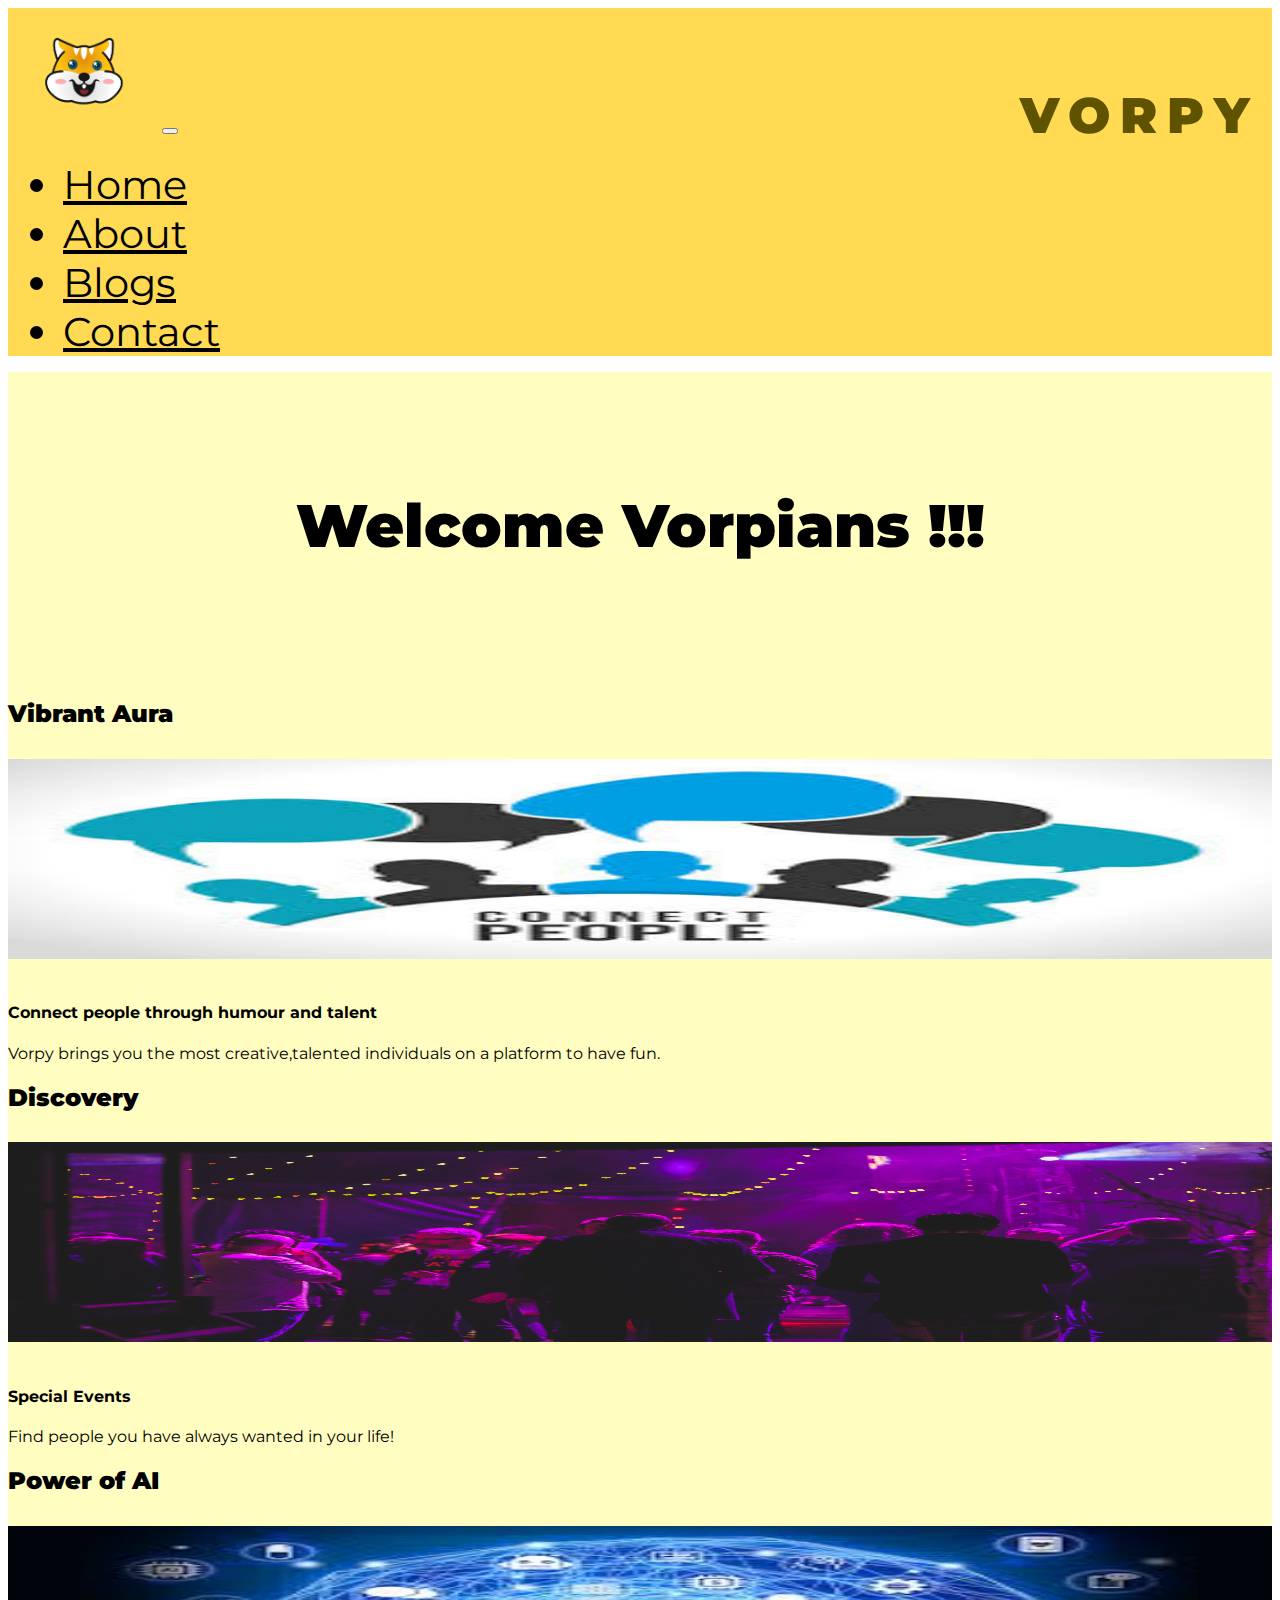
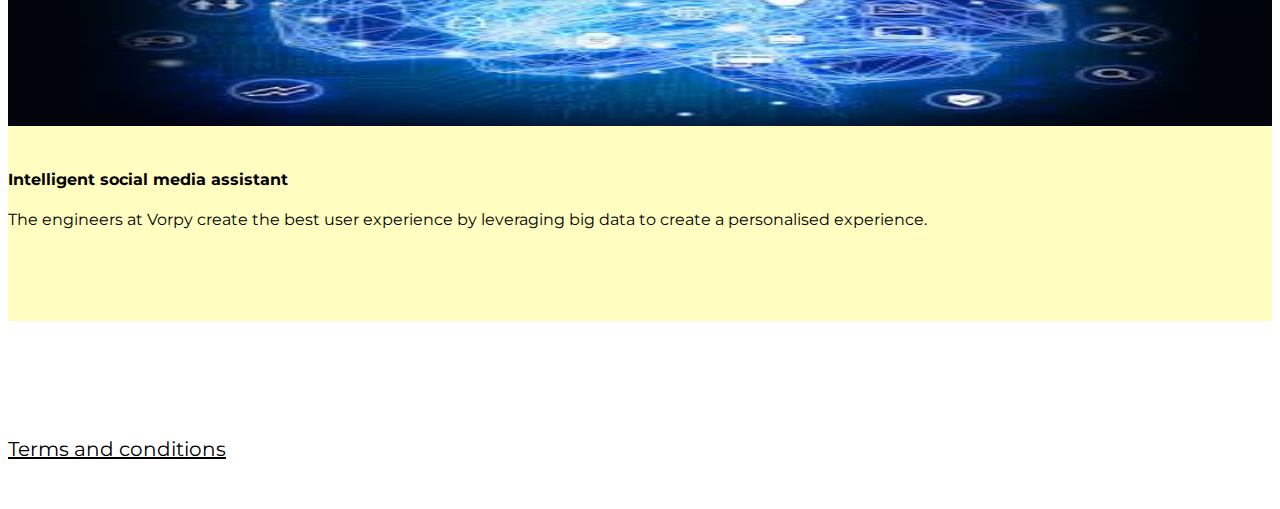
<file: index.html>
<!DOCTYPE html>
<html lang="en">

<!-- head section-->

<head>

    <meta name="generator" content="Hugo 0.55.6" />
    <meta charset="UTF-8">
    <meta name="viewport" content="width=device-width, initial-scale=1,shrink-to-fit=no">
    <meta name="description" content="">

    <title> Vorpy </title>
    <link rel="stylesheet" href="https://use.fontawesome.com/releases/v5.8.1/css/all.css"
        integrity="sha384-50oBUHEmvpQ+1lW4y57PTFmhCaXp0ML5d60M1M7uH2+nqUivzIebhndOJK28anvf" crossorigin="anonymous">

    <link rel="stylesheet" href="https://stackpath.bootstrapcdn.com/bootstrap/4.5.0/css/bootstrap.min.css"
        integrity="sha384-9aIt2nRpC12Uk9gS9baDl411NQApFmC26EwAOH8WgZl5MYYxFfc+NcPb1dKGj7Sk" crossorigin="anonymous">

    <link href="https://fonts.googleapis.com/css2?family=Raleway:wght@500&display=swap" rel="stylesheet">
    <link href="https://fonts.googleapis.com/css2?family=Montserrat&display=swap" rel="stylesheet">
    <link rel="shortcut icon" type="image/png" href="images/face-logo.png" />
    <link rel="stylesheet" href="css/style.css">
</head>

<body>
    <nav class="navbar navbar-expand-lg navbar-light bg-light">
        <a class="navbar-brand" href="./index.html"><img src="images/face-logo.png" class="navbar-img"></a>
        <p class="navbar-company">VORPY</p>
        <button class="navbar-toggler" type="button" data-toggle="collapse" data-target="#navbarSupportedContent"
            aria-controls="navbarSupportedContent" aria-expanded="false" aria-label="Toggle navigation">
            <span class="navbar-toggler-icon"></span>
        </button>

        <div class="collapse navbar-collapse" id="navbarSupportedContent">
            <ul class="navbar-nav mr-auto">
                <li class="nav-item active"><a class="nav-link" href="./index.html">Home</a></li>
                <li class="nav-item"><a class="nav-link" href="./aboutus.html">About</a></li>
                <li class="nav-item"><a class="nav-link" href="./blog.html">Blogs</a></li>
                <li class="nav-item"><a class="nav-link" href="./contactus.html">Contact</a></li>
                <li class="nav-item mobile-view"><a class="nav-link open-app" href="https://play.google.com/store/apps/details?id=com.vorpy.vorpyapp&hl=en_IN">Open App</a></li>
            </ul>
        </div>

    </nav>
    <div class="light-yellow">
        <br>
        <br>
        <br>
        <div class="container">
            <center>
                <p class="main-heading">Welcome Vorpians !!!</p>
            </center>
        </div>
        <br>
        <br>
        <br>

        <div class="container-fluid">
            <div class="container">
                <div class="row">
                    <div class="col-sm-4">
                        <h2 class="card-heading">Vibrant Aura</h2>
                        <img class="card-img" src="images/connect.jpg" alt="Connect People">
                        <br>
                        <br>
                        <h4>Connect people through humour and talent</h4>
                        <div class="media-body">
                            <p> Vorpy brings you the most creative,talented individuals on a platform to have fun. </p>
                        </div>
                    </div>
                    <div class="col-sm-4">
                        <h2 class="card-heading">Discovery</h2>
                        <img class="card-img" src="images/emmanuel-8vheRi6dbaw-unsplash.jpg" alt="Connect People">
                        <br>
                        <br>
                        <h4>Special Events</h4>
                        <div class="media-body">
                            <p> Find people you have always wanted in your life!</p>
                        </div>
                    </div>
                    <div class="col-sm-4">
                        <h2 class="card-heading">Power of AI</h2>
                        <img class="card-img" src="images/ai.jpg" alt="Connect People">
                        <br>
                        <br>
                        <h4>Intelligent social media assistant</h4>
                        <div class="media-body">
                            <p>The engineers at Vorpy create the best user experience by leveraging big data to create
                                a personalised experience.</p>
                        </div>
                    </div>
                </div>
            </div>
        </div>
        <br>
        <br>
        <br>
        <br>
    </div>



    <footer class="footer">
        <br>
        <br>
        <div class="container">
            <div class="row text-center">
                <div class="col-md-1 col-sm-1">
                </div>
                <div class="col-md-2 col-sm-2">
                    <a rel="me" href="mailto:nishantmishra81@gmail.com" title="E-mail">
                        <span class="far fa-envelope fa-3x" style="color: #e66752;"></span>
                    </a>
                </div>
                <div class="col-md-2 col-sm-2">

                    <a rel="me" href="https://www.instagram.com/i_am_vorpyy/" title="Instagram">
                        <span class="fab fa-instagram fa-3x" style="color: #e0609c;"></span>
                    </a>
                </div>
                <div class="col-md-2 col-sm-2">
                    <a rel="me" href="http://www.facebook.com/vorpy.vorpy.10/" title="Facebook">
                        <span class="fab fa-facebook-square fa-3x" style="color: #0aaae9;"></span>
                    </a>
                </div>
                <div class="col-md-2 col-sm-2">
                    <a rel="me" href="http://twitter.com/Vorpy9/" title="Twitter">
                        <span class="fab fa-twitter -square fa-3x" style="color: #59a3ee;"></span>
                    </a>
                </div>
                <div class="col-md-2 col-sm-2">
                    <a rel="me" href="http://www.linkedin.com/company/vorpy-me/" title="Twitter">
                        <span class="fab fa-linkedin -square fa-3x" style="color: #2c91af;"></span>
                    </a>
                </div>
                <div class="col-md-1 col-sm-1">
                </div>
            </div>
            <br>
            <br>
            <div class="row">
                <div class="col-md-4 col-sm-2"></div>

                <div class="col-md-4 col-sm-8">
                    <p class="tnc text-center"><a href="./privacy_policy1.html">Terms and conditions</a></p>
                </div>
                <div class="col-md-4 col-sm-2"></div>

            </div>
        </div>

    </footer>
    <!-- jQuery first, then Popper.js, then Bootstrap JS. -->
    <script src="https://code.jquery.com/jquery-3.5.1.slim.min.js"
        integrity="sha384-DfXdz2htPH0lsSSs5nCTpuj/zy4C+OGpamoFVy38MVBnE+IbbVYUew+OrCXaRkfj"
        crossorigin="anonymous"></script>
    <script src="https://cdn.jsdelivr.net/npm/popper.js@1.16.0/dist/umd/popper.min.js"
        integrity="sha384-Q6E9RHvbIyZFJoft+2mJbHaEWldlvI9IOYy5n3zV9zzTtmI3UksdQRVvoxMfooAo"
        crossorigin="anonymous"></script>
    <script src="https://stackpath.bootstrapcdn.com/bootstrap/4.5.0/js/bootstrap.min.js"
        integrity="sha384-OgVRvuATP1z7JjHLkuOU7Xw704+h835Lr+6QL9UvYjZE3Ipu6Tp75j7Bh/kR0JKI"
        crossorigin="anonymous"></script>

</body>


</html>
</file>
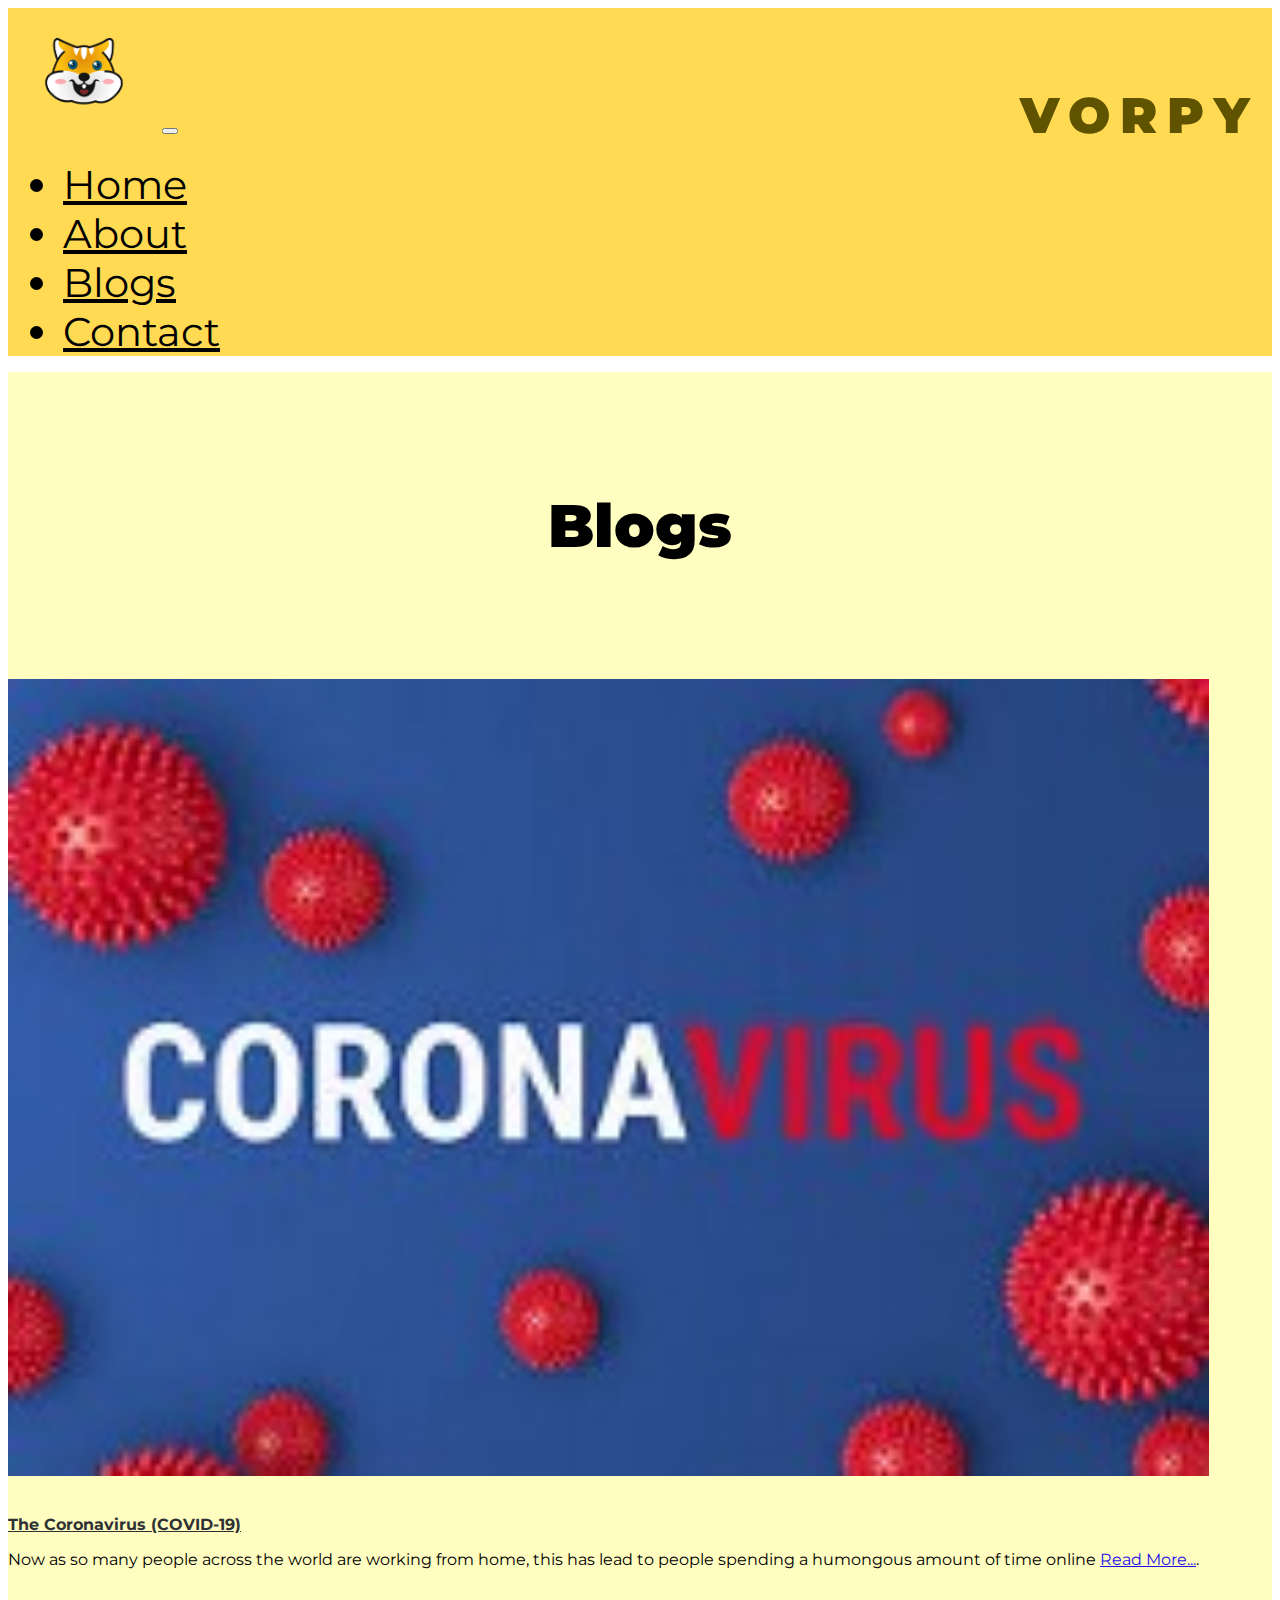
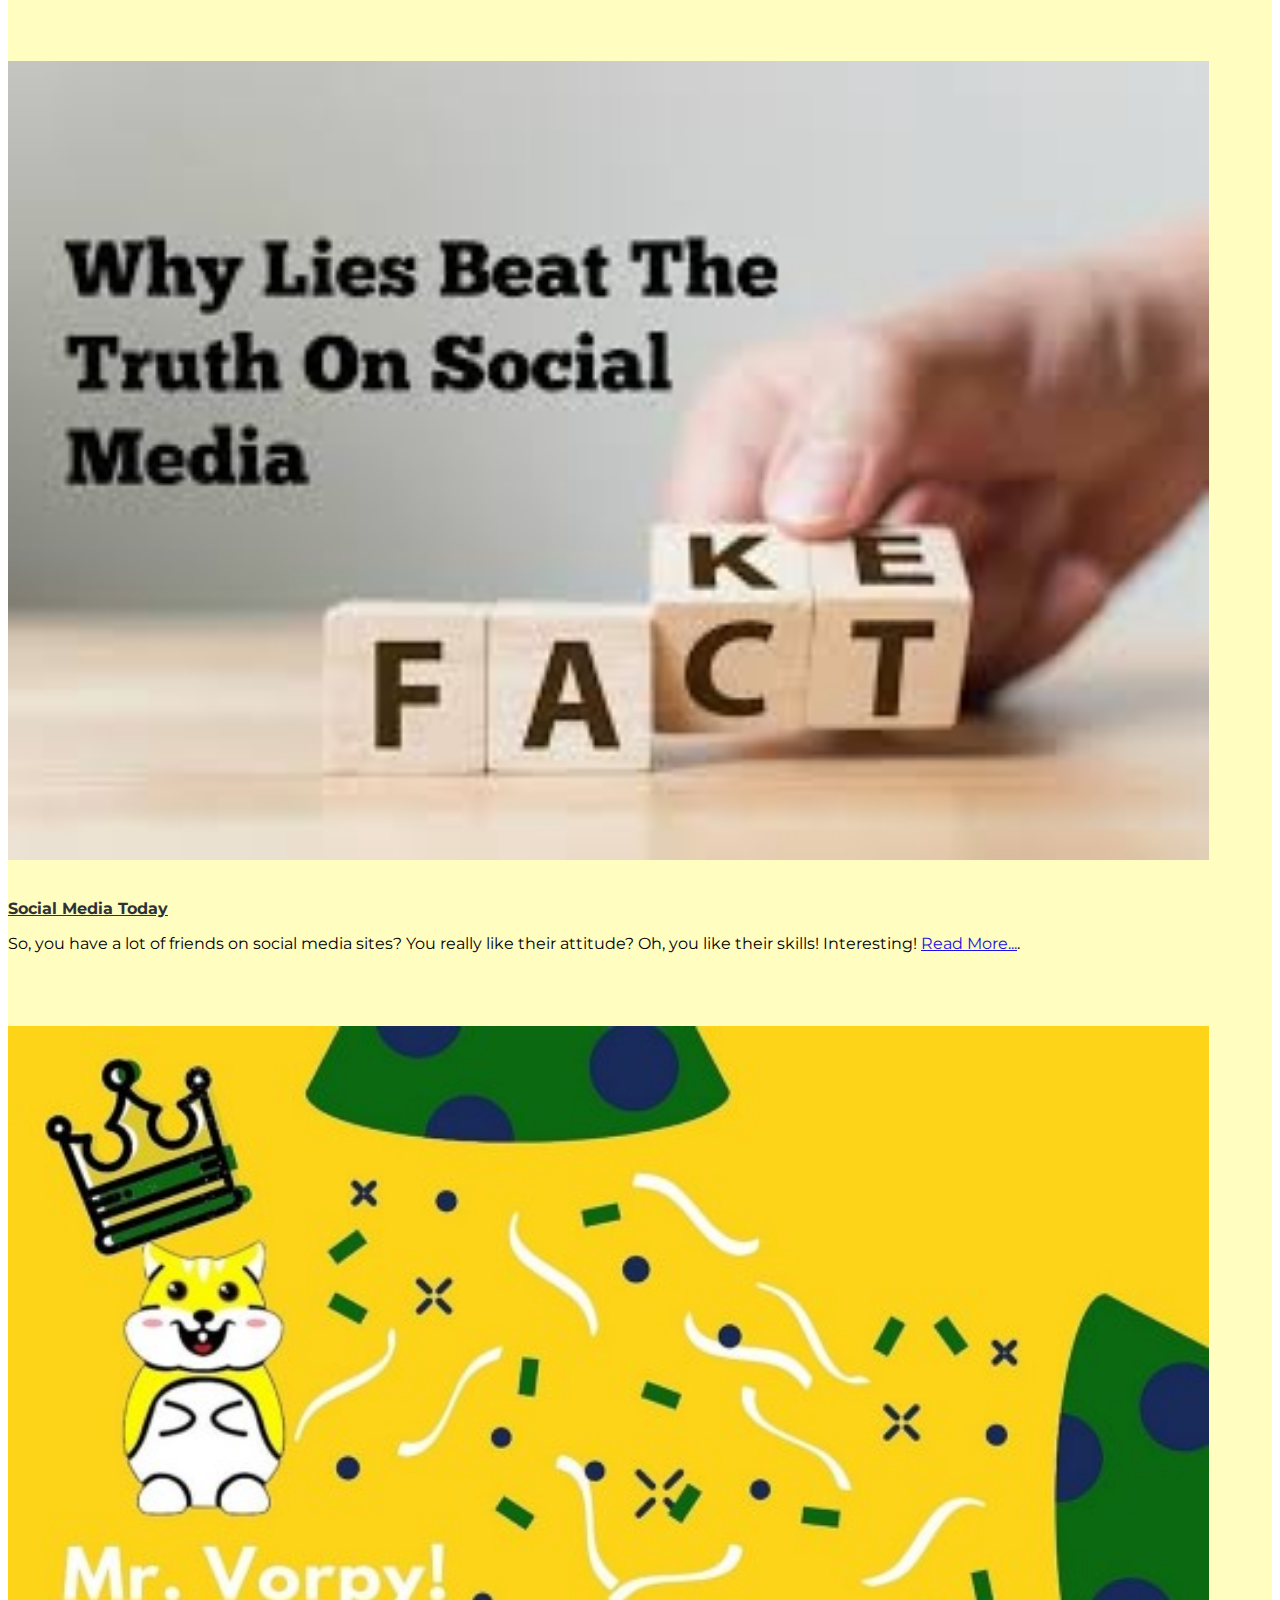
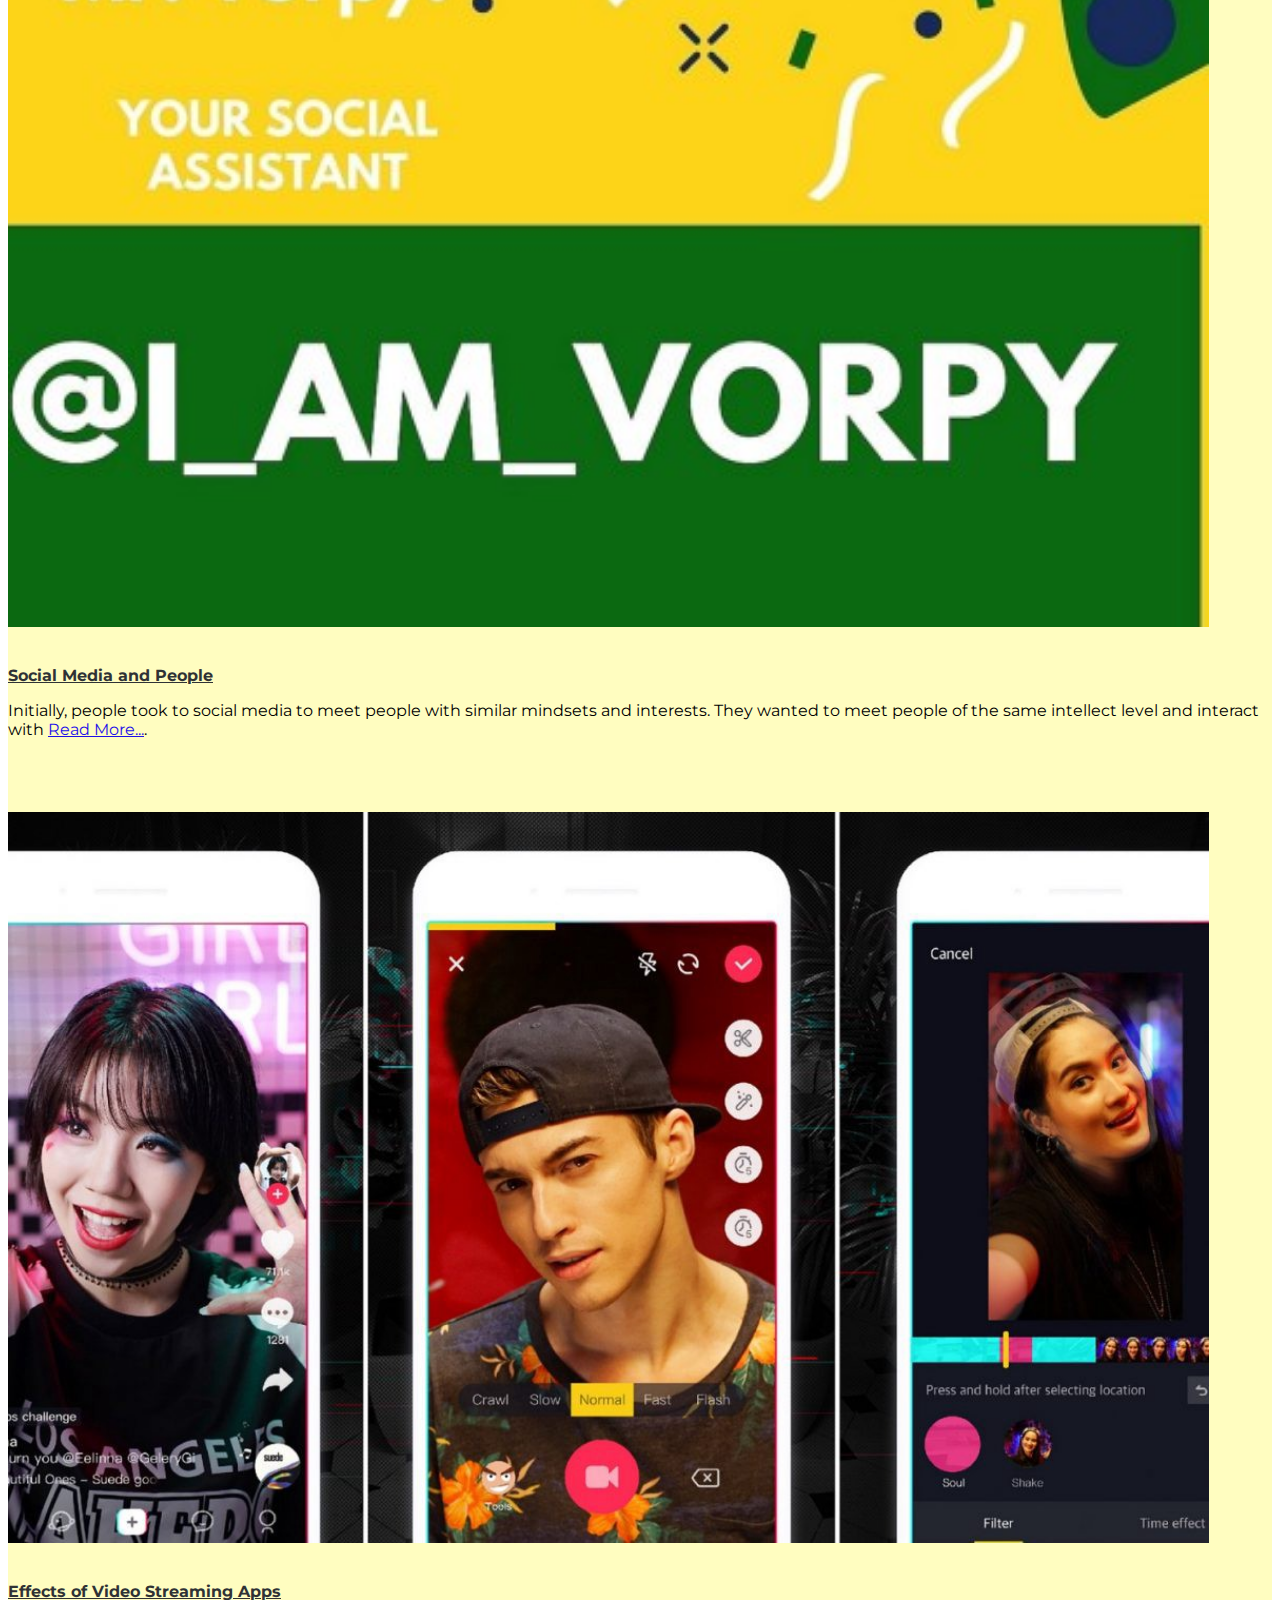
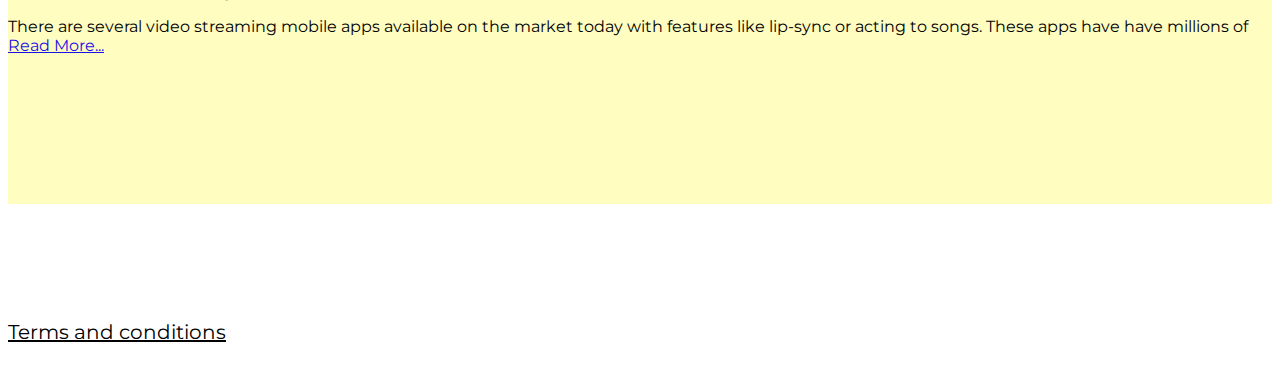
<file: blog.html>
<!DOCTYPE html>
<html lang="en">

<!-- head section-->

<head>

    <meta name="generator" content="Hugo 0.55.6" />
    <meta charset="UTF-8">
    <meta name="viewport" content="width=device-width, initial-scale=1,shrink-to-fit=no">
    <meta name="description" content="">

    <title> Vorpy | Blogs </title>
    <link rel="stylesheet" href="https://use.fontawesome.com/releases/v5.8.1/css/all.css"
        integrity="sha384-50oBUHEmvpQ+1lW4y57PTFmhCaXp0ML5d60M1M7uH2+nqUivzIebhndOJK28anvf" crossorigin="anonymous">

    <link rel="stylesheet" href="https://stackpath.bootstrapcdn.com/bootstrap/4.5.0/css/bootstrap.min.css"
        integrity="sha384-9aIt2nRpC12Uk9gS9baDl411NQApFmC26EwAOH8WgZl5MYYxFfc+NcPb1dKGj7Sk" crossorigin="anonymous">

    <link href="https://fonts.googleapis.com/css2?family=Raleway:wght@500&display=swap" rel="stylesheet">
    <link href="https://fonts.googleapis.com/css2?family=Montserrat&display=swap" rel="stylesheet">
    <link rel="shortcut icon" type="image/png" href="images/face-logo.png" />
    <link rel="stylesheet" href="css/style.css">
</head>

<body>
    <nav class="navbar navbar-expand-lg navbar-light bg-light">
        <a class="navbar-brand" href="./index.html"><img src="images/face-logo.png" class="navbar-img"></a>
        <p class="navbar-company">VORPY</p>
        <button class="navbar-toggler" type="button" data-toggle="collapse" data-target="#navbarSupportedContent"
            aria-controls="navbarSupportedContent" aria-expanded="false" aria-label="Toggle navigation">
            <span class="navbar-toggler-icon"></span>
        </button>

        <div class="collapse navbar-collapse" id="navbarSupportedContent">
            <ul class="navbar-nav mr-auto">
                <li class="nav-item"><a class="nav-link" href="./index.html">Home</a></li>
                <li class="nav-item"><a class="nav-link" href="./aboutus.html">About</a></li>
                <li class="nav-item active"><a class="nav-link" href="./blog.html">Blogs</a></li>
                <li class="nav-item"><a class="nav-link" href="./contactus.html">Contact</a></li>
                <li class="nav-item mobile-view"><a class="nav-link open-app" href="https://play.google.com/store/apps/details?id=com.vorpy.vorpyapp&hl=en_IN">Open App</a></li>
            </ul>
        </div>

    </nav>
    <div class="light-yellow">
        <br>
        <br>
        <br>
        <div class="container">
            <center>
                <p class="main-heading">Blogs</p>
            </center>
        </div>
        <br>
        <br>
        <br>
        
        <div class="container-fluid">
            <div class="container">
                <div class="row">
                    <div class=" col-sm-4">
                        <a href="https://medium.com/@vorpy19/the-coronavirus-covid-19-has-caused-widespread-health-issues-and-destruction-152a86be588">
                            <img height="55%" width="95%" src="images/blog1.jpeg" class="blog-img">
                        </a>
                        <br>
                        <br>
                        <p class="blog-title">
                            <a style="color: #2f3235;" target="_blank"
                                href="https://medium.com/@vorpy19/the-coronavirus-covid-19-has-caused-widespread-health-issues-and-destruction-152a86be588"><b>The
                                Coronavirus (COVID-19)</b>
                            </a>
    
                        </p>
    
                        <p class="blog-desc ">Now as so many people across the world are working from home, this has lead to
                            people spending a humongous amount of time online  <a
                                href="https://medium.com/@vorpy19/the-coronavirus-covid-19-has-caused-widespread-health-issues-and-destruction-152a86be588" target="_blank"
                                style="color: rgb(29, 15, 233);"> Read More...</a>.
                        </p>    
                        <br>
                        <br>
                        <br>
                        <br>
                    </div>
                    
                    <div class="col-sm-4">
                        <a href="https://medium.com/@vorpy19/social-media-today-2dd0c7157954">
                            <img height="55%" width="95%" src="images/socialmediatoday.jpeg" class="blog-img">
                        </a>
                        <br>
                        <br>
                        <p class="blog-title">
                            <a style="color: #2f3235;" target="_blank"
                                href="https://medium.com/@vorpy19/social-media-today-2dd0c7157954"><b>Social Media Today</b> 
                            </a>
    
                        </p>
    
                        <p class="blog-desc">So, you have a lot of friends on social media sites? You really like their
                            attitude?
                            Oh, you like their skills! Interesting! 
                            <a href="https://medium.com/@vorpy19/social-media-today-2dd0c7157954" target="_blank"
                                style="color: rgb(29, 15, 233);"> Read More...</a>.
                        </p>
                        <br>
                        <br>
                    </div>  
                    <br>

                       

                        <div class="col-sm-4">
                            <a href="https://medium.com/@vorpy19/initially-people-took-to-social-media-to-meet-people-with-similar-mindsets-and-interests-39a0fd4cb2e0">
                                <img height="55%" width="95%" src="images/blog4.jpeg" class="blog-img">
                            </a>
                            <br>
                            <br>
                            <p class="blog-title">
                                <a style="color: #2f3235;" target="_blank"
                                    href="https://medium.com/@vorpy19/initially-people-took-to-social-media-to-meet-people-with-similar-mindsets-and-interests-39a0fd4cb2e0"><b>Social Media
                                    and People</b>
                                </a>
                            </p>
                            <p class="blog-desc">Initially, people took to social media to meet people with similar mindsets and
                                interests. They wanted to meet people of the same intellect level and interact with <a
                                    href="https://medium.com/@vorpy19/initially-people-took-to-social-media-to-meet-people-with-similar-mindsets-and-interests-39a0fd4cb2e0"
                                    target="_blank" style="color: rgb(29, 15, 233);"> Read More...</a>.
                            </p>  
                            <br>
                            <br>
                        </div>

                        <br>
                        <div class="col-sm-4">
                            <a href="https://medium.com/@vorpy19/effects-of-video-streaming-apps-28b27698267">
                                <img height="55%" width="95%"src="images/blog3.jpeg" class="blog-img">
                            </a>
                            <br>
                            <br> 
                            <p class="blog-title">
                                <a style="color: #2f3235;" target="_blank"
                                    href="https://medium.com/@vorpy19/effects-of-video-streaming-apps-28b27698267"><b>Effects of
                                    Video Streaming Apps</b>
                                </a>
                            </p>
                            <p class="blog-desc">There are several video streaming mobile apps available on the market today
                                with features like lip-sync or acting to songs. These apps have have millions of <a
                                href="https://medium.com/@vorpy19/effects-of-video-streaming-apps-28b27698267"
                                target="_blank" style="color: rgb(29, 15, 233);"> Read More...</a>    
                            </p>    
                            <br>
                            <br>

                        </div>
                        <br>
                    
               </div>
            </div>
            <br />
            <br />
            <br />
            <br />
        </div>
    
        <footer class="footer">
            <br>
            <br>
            <div class="container">
                <div class="row text-center">
                    <div class="col-md-1 col-sm-1">
                    </div>
                    <div class="col-md-2 col-sm-2">
                        <a rel="me" href="mailto:nishantmishra81@gmail.com" title="E-mail">
                            <span class="far fa-envelope fa-3x" style="color: #e66752;"></span>
                        </a>
                    </div>
                    <div class="col-md-2 col-sm-2">
    
                        <a rel="me" href="https://www.instagram.com/i_am_vorpyy/" title="Instagram">
                            <span class="fab fa-instagram fa-3x" style="color: #e0609c;"></span>
                        </a>
                    </div>
                    <div class="col-md-2 col-sm-2">
                        <a rel="me" href="http://www.facebook.com/vorpy.vorpy.10/" title="Facebook">
                            <span class="fab fa-facebook-square fa-3x" style="color: #0aaae9;"></span>
                        </a>
                    </div>
                    <div class="col-md-2 col-sm-2">
                        <a rel="me" href="http://twitter.com/Vorpy9/" title="Twitter">
                            <span class="fab fa-twitter -square fa-3x" style="color: #59a3ee;"></span>
                        </a>
                    </div>
                    <div class="col-md-2 col-sm-2">
                        <a rel="me" href="http://www.linkedin.com/company/vorpy-me/" title="Twitter">
                            <span class="fab fa-linkedin -square fa-3x" style="color: #2c91af;"></span>
                        </a>
                    </div>
                    <div class="col-md-1 col-sm-1">
                    </div>
                </div>
                <br>
                <br>
                <div class="row">
                    <div class="col-md-4 col-sm-2"></div>
    
                    <div class="col-md-4 col-sm-8">
                        <p class="tnc text-center"><a href="./privacy_policy1.html">Terms and conditions</a></p>
                    </div>
                    <div class="col-md-4 col-sm-2"></div>
    
                </div>
            </div>
    
        </footer>
        <!-- jQuery first, then Popper.js, then Bootstrap JS. -->
        <script src="https://code.jquery.com/jquery-3.5.1.slim.min.js"
            integrity="sha384-DfXdz2htPH0lsSSs5nCTpuj/zy4C+OGpamoFVy38MVBnE+IbbVYUew+OrCXaRkfj"
            crossorigin="anonymous"></script>
        <script src="https://cdn.jsdelivr.net/npm/popper.js@1.16.0/dist/umd/popper.min.js"
            integrity="sha384-Q6E9RHvbIyZFJoft+2mJbHaEWldlvI9IOYy5n3zV9zzTtmI3UksdQRVvoxMfooAo"
            crossorigin="anonymous"></script>
        <script src="https://stackpath.bootstrapcdn.com/bootstrap/4.5.0/js/bootstrap.min.js"
            integrity="sha384-OgVRvuATP1z7JjHLkuOU7Xw704+h835Lr+6QL9UvYjZE3Ipu6Tp75j7Bh/kR0JKI"
            crossorigin="anonymous"></script>
    
    </body>

</html>
</file>
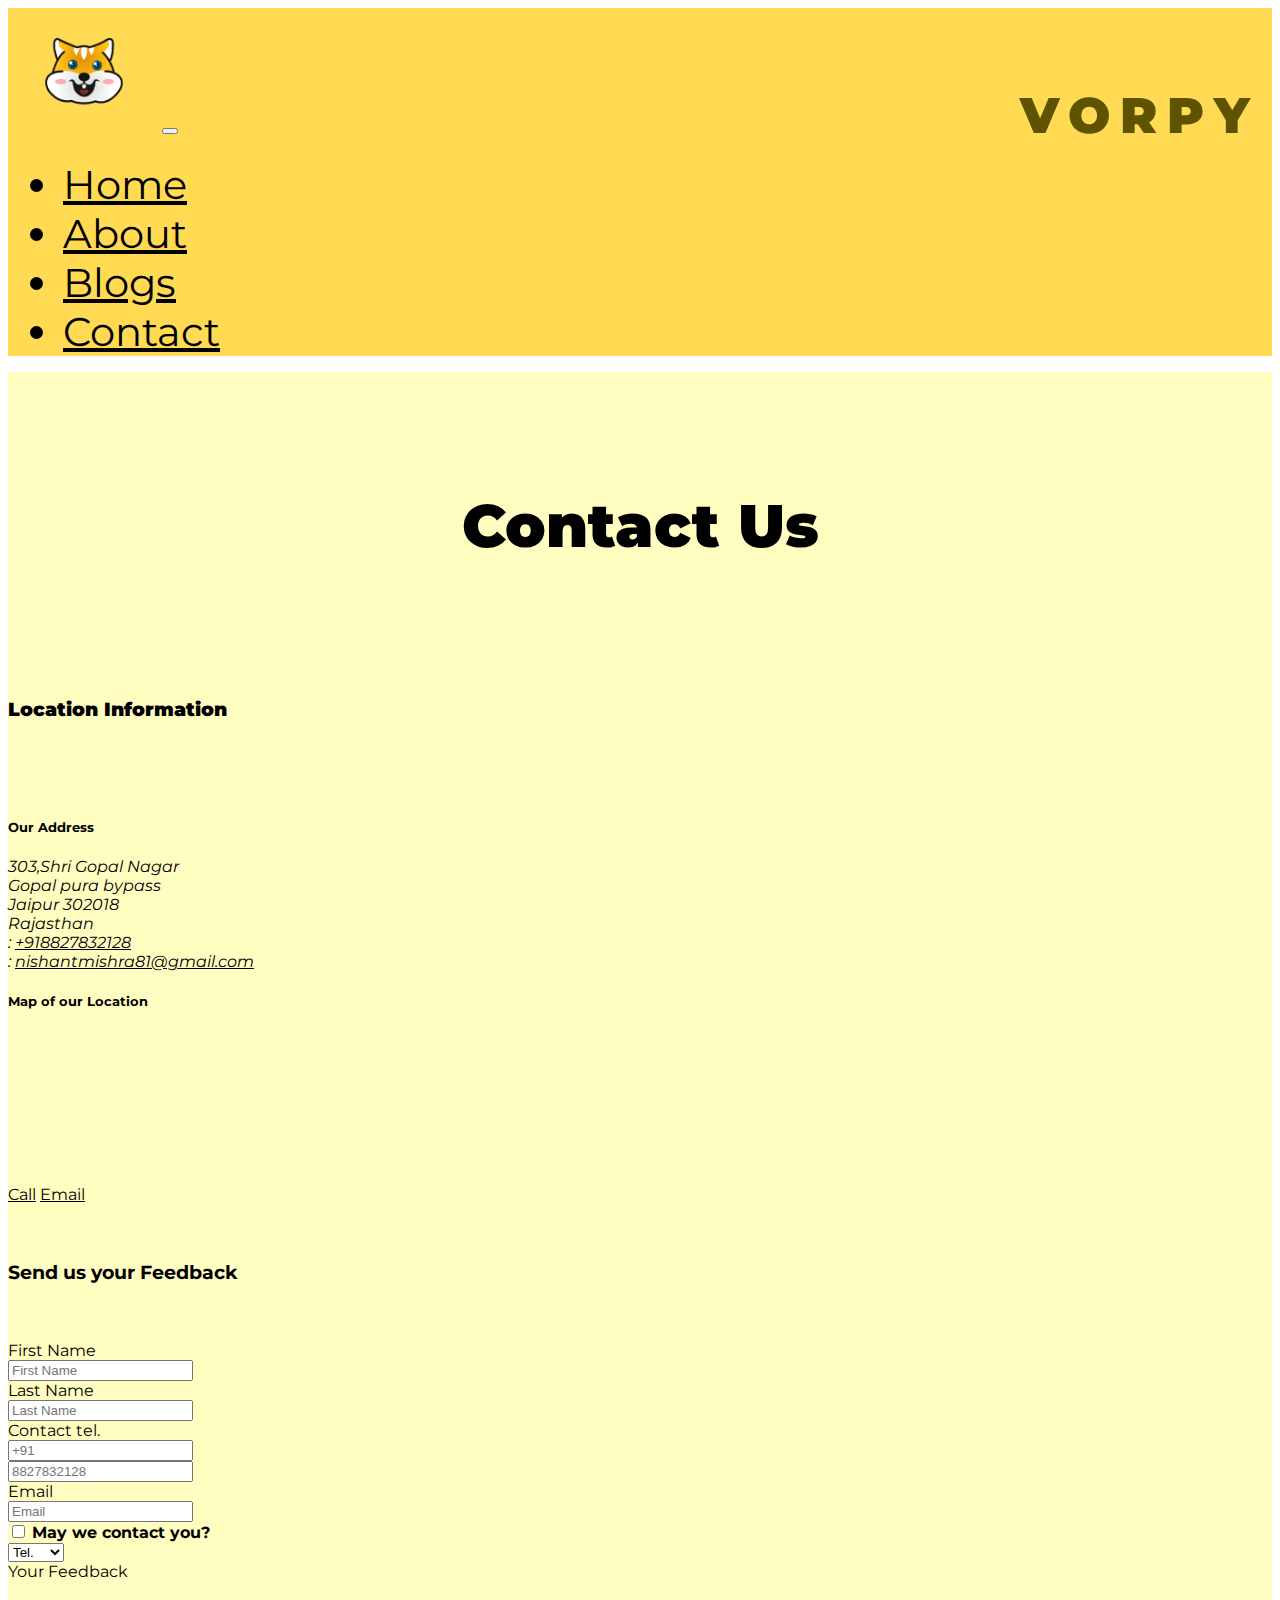
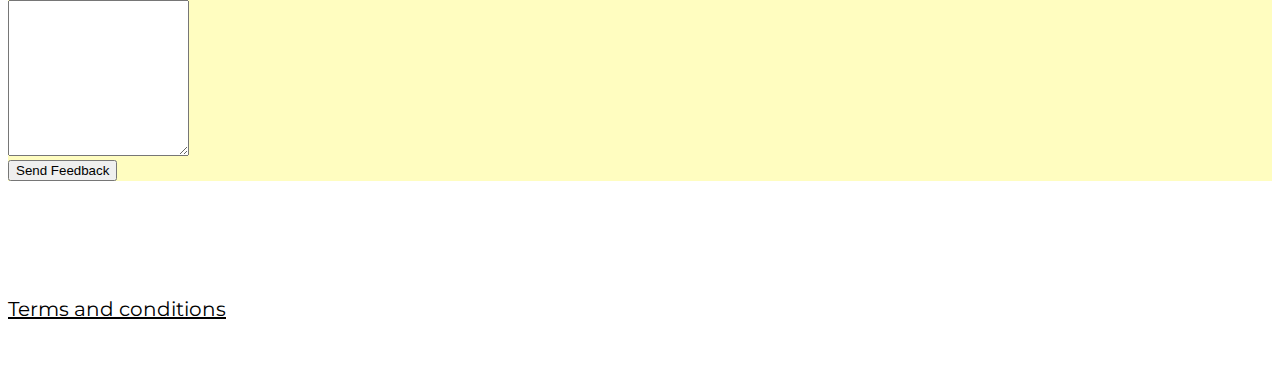
<file: contactus.html>
<!DOCTYPE html>
<html lang="en">

<!-- head section-->

<head>

    <meta name="generator" content="Hugo 0.55.6" />
    <meta charset="UTF-8">
    <meta name="viewport" content="width=device-width, initial-scale=1,shrink-to-fit=no">
    <meta name="description" content="">

    <title> Vorpy | Contact Us</title>
    <link rel="stylesheet" href="https://use.fontawesome.com/releases/v5.8.1/css/all.css"
        integrity="sha384-50oBUHEmvpQ+1lW4y57PTFmhCaXp0ML5d60M1M7uH2+nqUivzIebhndOJK28anvf" crossorigin="anonymous">

    <link rel="stylesheet" href="https://stackpath.bootstrapcdn.com/bootstrap/4.5.0/css/bootstrap.min.css"
        integrity="sha384-9aIt2nRpC12Uk9gS9baDl411NQApFmC26EwAOH8WgZl5MYYxFfc+NcPb1dKGj7Sk" crossorigin="anonymous">

    <link href="https://fonts.googleapis.com/css2?family=Raleway:wght@500&display=swap" rel="stylesheet">
    <link href="https://fonts.googleapis.com/css2?family=Montserrat&display=swap" rel="stylesheet">
    <link rel="shortcut icon" type="image/png" href="images/face-logo.png" />
    <link rel="stylesheet" href="css/style.css">
</head>

<body>
    <nav class="navbar navbar-expand-lg navbar-light bg-light">
        <a class="navbar-brand" href="./index.html"><img src="images/face-logo.png" class="navbar-img"></a>
        <p class="navbar-company">VORPY</p>
        <button class="navbar-toggler" type="button" data-toggle="collapse" data-target="#navbarSupportedContent"
            aria-controls="navbarSupportedContent" aria-expanded="false" aria-label="Toggle navigation">
            <span class="navbar-toggler-icon"></span>
        </button>

        <div class="collapse navbar-collapse" id="navbarSupportedContent">
            <ul class="navbar-nav mr-auto">
                <li class="nav-item"><a class="nav-link" href="./index.html">Home</a></li>
                <li class="nav-item"><a class="nav-link" href="./aboutus.html">About</a></li>
                <li class="nav-item"><a class="nav-link" href="./blog.html">Blogs</a></li>
                <li class="nav-item active"><a class="nav-link" href="./contactus.html">Contact</a></li>
                <li class="nav-item mobile-view"><a class="nav-link open-app" href="https://play.google.com/store/apps/details?id=com.vorpy.vorpyapp&hl=en_IN">
                    Open App</a></li>
            </ul>
        </div>

    </nav>
    <div class="light-yellow">
        <br>
        <br>
        <br>
        <div class="container">
            <center>
                <p class="main-heading">Contact Us</p>
            </center>
        </div>
        <br>
        <br>
        <br>

        <div class="container-fluid">
            <div class="container">
                <div class="row">
                    <div class="col-12">
                        <h3><b>Location Information</b></h3>
                     </div>
                     <br>
                     <br>
                     <br>
                      <div class="col-12 col-sm-4 offset-sm-1">
                             <h5>Our Address</h5>
                              <address style="font-size: 100%">
                                  303,Shri Gopal Nagar<br>
                                  Gopal pura bypass<br>
                                  Jaipur 302018<br>
                                  Rajasthan<br>
                                  <i class="fa fa-phone"></i>: 
                                  <a href="tel:+918827832128">+918827832128</a>
                                  <br>
                               <!-- <i class="fa fa-fax"></i>: +852 8765 4321<br>-->
                                <i class="fa fa-envelope"></i>:
                                  <a href="mailto:nishantmishra81@gmail.com">nishantmishra81@gmail.com</a>
                             </address>
                      </div>
                      <div class="col-12 col-sm-6 offset-sm-1">
                          <h5>Map of our Location</h5>
                          <iframe src="https://www.google.com/maps/embed?pb=!1m18!1m12!1m3!1d3558.8202988517364!2d75.77190209672519!3d26.877449881856517!2m3!1f0!2f0!3f0!3m2!1i1024!2i768!4f13.1!3m3!1m2!1s0x396db4501c9bbb3d%3A0x7a6d9463f9ad043e!2sShri%20Gopal%20Nagar%2C%20Arjun%20Nagar%2C%20Jaipur%2C%20Rajasthan!5e0!3m2!1sen!2sin!4v1598335935423!5m2!1sen!2sin" 
                          width="80%" height="150" frameborder="0" style="border:0;"
                           allowfullscreen="" aria-hidden="false" tabindex="0"></iframe>
                      </div>
                      <div class="col-12 col-sm-11 offset-sm-1">
                          <div class="btn-group" role="group">
                              <a role="button" class="btn btn-primary" href="tel:+918827832128"><i class="fa fa-phone"></i> Call</a>
                              <!--<a role="button" class="btn btn-info"><i class="fa fa-skype"></i> Skype</a>-->
                              <a role="button" class="btn btn-success" href="mailto:nishantmishra81@gmail.com"><i class="fa fa-envelope-o"></i> Email</a>
                          </div>
                      </div>
                </div>
                <br>
                <br>
                

                <div class="row">
                    <div class="col-12 order-first">
                        <h3>Send us your Feedback</h3>
                     </div>
                     <br>
                     <br>
                      <div class="col-12 col-md-9">
                        <form>
                            <div class="form-group row">
                                    <label class="col-md-2 col-form-label" for="FirstName">First Name</label>      
                                <div class="col-md-10">
                                    <input type="text" class="form-control" id="FirstName" name="FirstName" 
                                    placeholder="First Name">
                                </div>
                            </div>
          
                            <div class="form-group row">
                                <label for="lastname" class="col-md-2 col-form-label">Last Name</label>
                                <div class="col-md-10">
                                    <input type="text" class="form-control" id="lastname" name="lastname" 
                                    placeholder="Last Name">
                                </div>
                             </div>
          
                             <div class="form-group row">
                              <label for="tel.num" class="col-12 col-md-2 col-form-label">Contact tel.</label>
                              <div class="col-5 col-md-3">
                                  <input type="tel" class="form-control" id="tel.num" name="areacode" 
                                  placeholder="+91">
                              </div>
                              <div class="col-7 col-md-7">
                                  <input type="tel" class="form-control" id="tel.num" name="tel.num" 
                                  placeholder="8827832128">
                              </div>
                             </div> 
          
                             <div class="form-group row">
                              <label for="email" class="col-md-2 col-form-label">Email</label>
                              <div class="col-md-10">
                                  <input type="email" class="form-control" id="email" name="email" 
                                  placeholder="Email">
                              </div>
                           </div>
                           
                           <div class="form-group row">
                               <div class="col-md-6 offset-md-2">
                                   <div class="form-check">
                                       <input type="checkbox" class="form-check-input" name="approve"
                                       id="approve" value="yes">
                                       <label for="approve" class="form-check-label">
                                           <strong>May we contact you?</strong>
                                       </label>
                                   </div>
                               </div>
                               <div class="col-md-3 offset-md-1">
                                   <select class="form-control">
                                       <option>Tel.</option>
                                       <option>Email</option>
                                   </select>
                               </div>
                           </div>
                           
                           <div class="form-group row">
                               <label for="feedback" class="col-md-2 col-form-label">
                                   Your Feedback
                               </label>
                               <br>
                               <br>
                               <div class="col-md-10" width="150%">
                                   <textarea class="form control" id="feedback" name="feedback"
                                   rows="10"></textarea>
                               </div>
                           </div>
          
                           <div class="form-group row">
                               <div class="col-md-6 offset-md-2">
                                  <button type="submit" class="btn btn-primary">Send Feedback</button>
                               </div>
                           </div>
                        </form>
                    </div>
                </div>
            </div>
        </div>
    </div>
    <footer class="footer">
        <br>
        <br>
        <div class="container">
            <div class="row text-center">
                <div class="col-md-1 col-sm-1">
                </div>
                <div class="col-md-2 col-sm-2">
                    <a rel="me" href="mailto:nishantmishra81@gmail.com" title="E-mail">
                        <span class="far fa-envelope fa-3x" style="color: #e66752;"></span>
                    </a>
                </div>
                <div class="col-md-2 col-sm-2">

                    <a rel="me" href="https://www.instagram.com/i_am_vorpyy/" title="Instagram">
                        <span class="fab fa-instagram fa-3x" style="color: #e0609c;"></span>
                    </a>
                </div>
                <div class="col-md-2 col-sm-2">
                    <a rel="me" href="http://www.facebook.com/vorpy.vorpy.10/" title="Facebook">
                        <span class="fab fa-facebook-square fa-3x" style="color: #0aaae9;"></span>
                    </a>
                </div>
                <div class="col-md-2 col-sm-2">
                    <a rel="me" href="http://twitter.com/Vorpy9/" title="Twitter">
                        <span class="fab fa-twitter -square fa-3x" style="color: #59a3ee;"></span>
                    </a>
                </div>
                <div class="col-md-2 col-sm-2">
                    <a rel="me" href="http://www.linkedin.com/company/vorpy-me/" title="Twitter">
                        <span class="fab fa-linkedin -square fa-3x" style="color: #2c91af;"></span>
                    </a>
                </div>
                <div class="col-md-1 col-sm-1">
                </div>
            </div>
            <br>
            <br>
            <div class="row">
                <div class="col-md-4 col-sm-2"></div>

                <div class="col-md-4 col-sm-8">
                    <p class="tnc text-center"><a href="./privacy_policy1.html">Terms and conditions</a></p>
                </div>
                <div class="col-md-4 col-sm-2"></div>

            </div>
        </div>
</footer>
<!-- jQuery first, then Popper.js, then Bootstrap JS. -->
<script src="https://code.jquery.com/jquery-3.5.1.slim.min.js"
    integrity="sha384-DfXdz2htPH0lsSSs5nCTpuj/zy4C+OGpamoFVy38MVBnE+IbbVYUew+OrCXaRkfj"
    crossorigin="anonymous"></script>
<script src="https://cdn.jsdelivr.net/npm/popper.js@1.16.0/dist/umd/popper.min.js"
    integrity="sha384-Q6E9RHvbIyZFJoft+2mJbHaEWldlvI9IOYy5n3zV9zzTtmI3UksdQRVvoxMfooAo"
    crossorigin="anonymous"></script>
<script src="https://stackpath.bootstrapcdn.com/bootstrap/4.5.0/js/bootstrap.min.js"
    integrity="sha384-OgVRvuATP1z7JjHLkuOU7Xw704+h835Lr+6QL9UvYjZE3Ipu6Tp75j7Bh/kR0JKI"
    crossorigin="anonymous"></script>

</body>


</html>
</file>
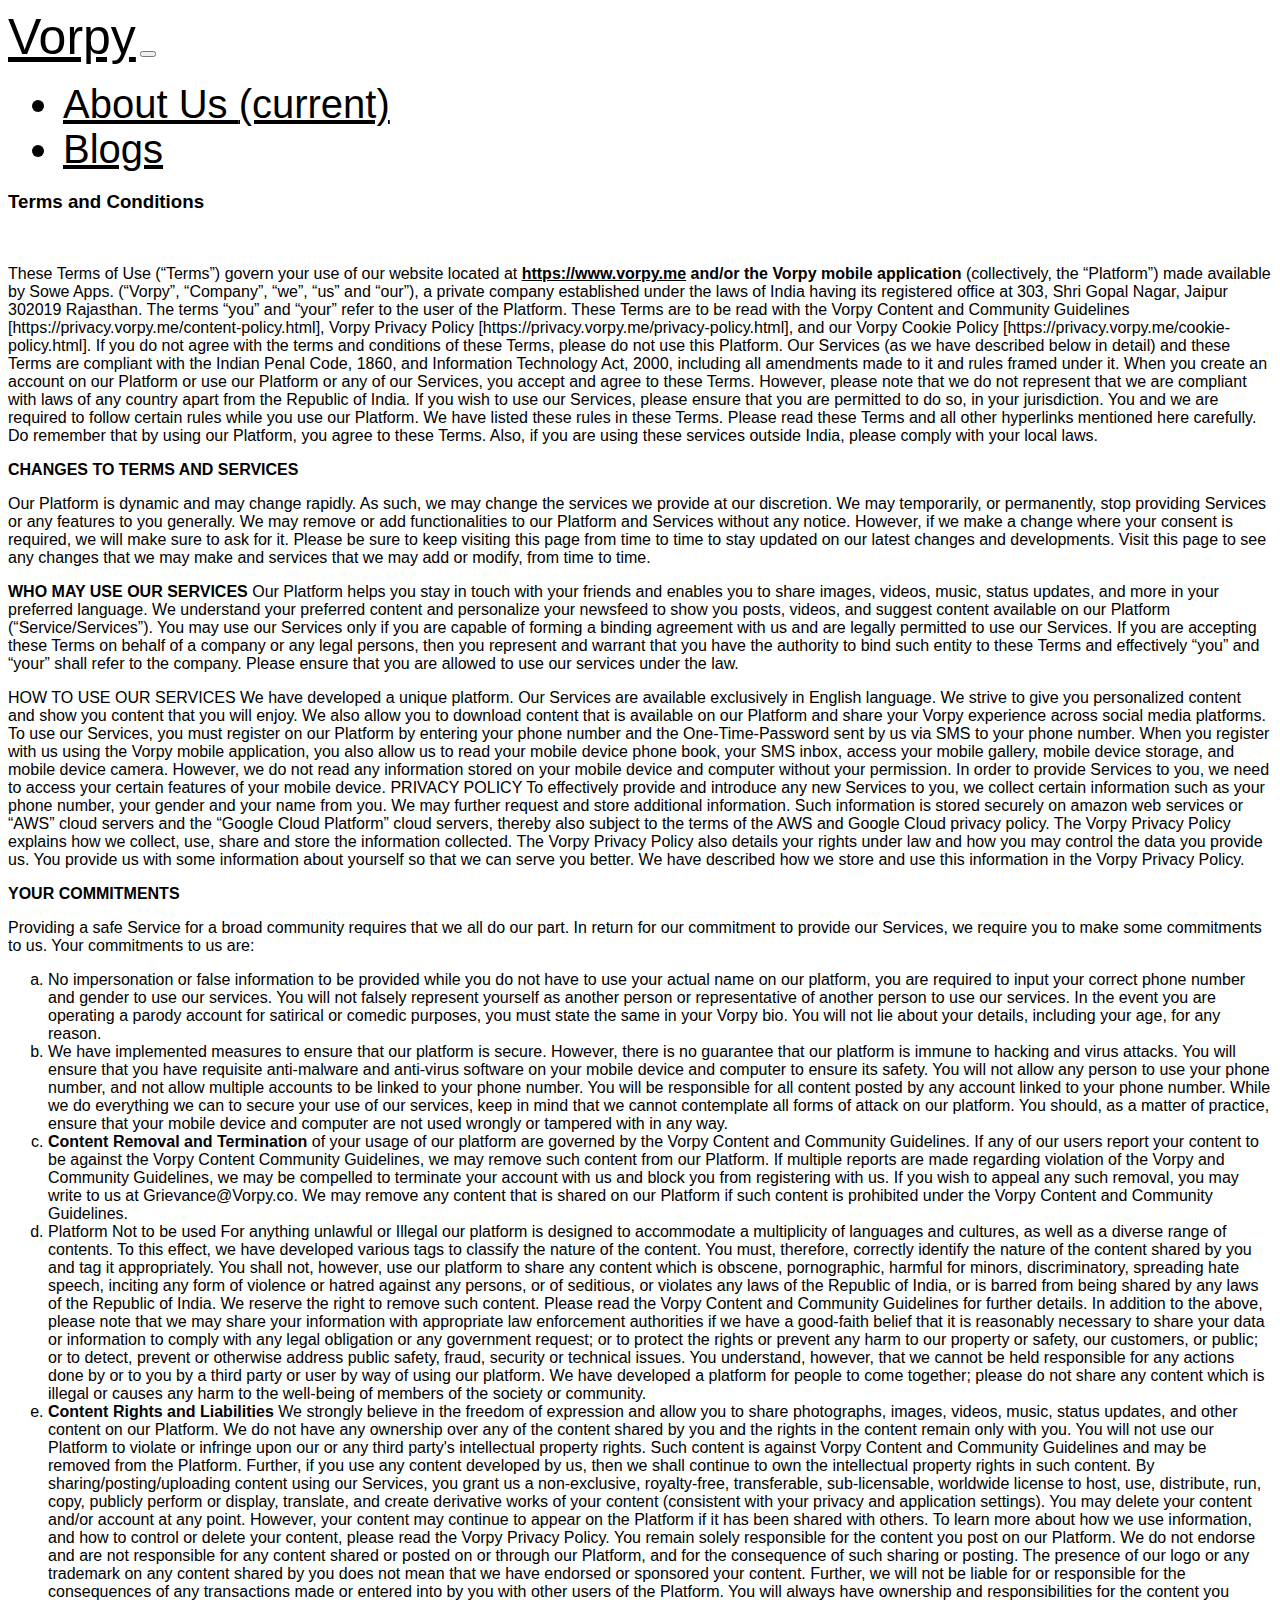
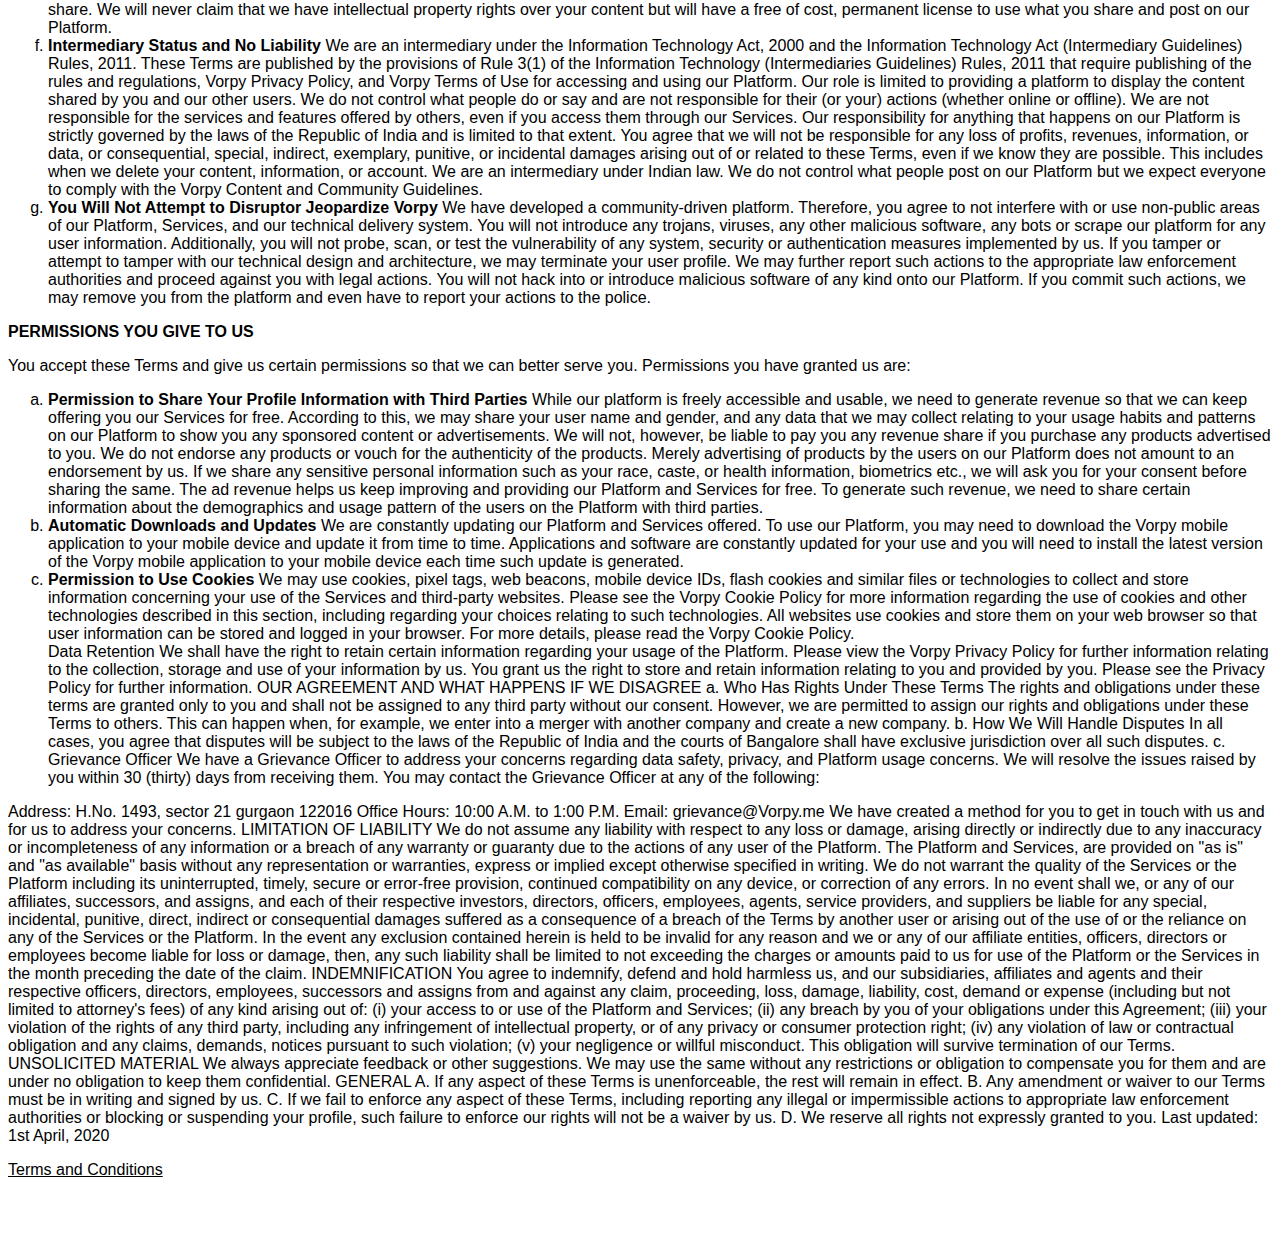
<file: privacy_policy.html>
<!DOCTYPE html>
<html lang="en">

<head>
    <meta name="generator" content="Hugo 0.55.6" />
    <meta charset="UTF-8">
    <meta name="viewport" content="width=device-width, initial-scale=1.0">
    <meta name="description" content="">

    <title> Privacy Policy | Vorpy </title>
    <link rel="stylesheet" href="https://use.fontawesome.com/releases/v5.8.1/css/all.css"
        integrity="sha384-50oBUHEmvpQ+1lW4y57PTFmhCaXp0ML5d60M1M7uH2+nqUivzIebhndOJK28anvf" crossorigin="anonymous">

    <!-- Bootstrap CSS only -->
    <link rel="stylesheet" href="https://stackpath.bootstrapcdn.com/bootstrap/4.5.0/css/bootstrap.min.css"
        integrity="sha384-9aIt2nRpC12Uk9gS9baDl411NQApFmC26EwAOH8WgZl5MYYxFfc+NcPb1dKGj7Sk" crossorigin="anonymous">

    <link href="https://fonts.googleapis.com/css2?family=Raleway:wght@500&display=swap" rel="stylesheet">


    <link rel="shortcut icon" type="image/png" href="images/logo.png" />
    <link rel="stylesheet" href="css/style.css">

</head>

<body>
    <nav class="navbar navbar-expand-lg navbar-light bg-yellow">
        <a class="navbar-brand nav-custom-item" href="index.html">Vorpy</a>
        <button class="navbar-toggler" type="button" data-toggle="collapse" data-target="#navbarSupportedContent"
            aria-controls="navbarSupportedContent" aria-expanded="false" aria-label="Toggle navigation">
            <span class="navbar-toggler-icon"></span>
        </button>

        <div class="collapse navbar-collapse" id="navbarSupportedContent">
            <ul class="navbar-nav">
                <li class="nav-item">
                    <a class="nav-link nav-custom-item" href="index.html">About Us <span
                            class="sr-only">(current)</span></a>
                </li>
                <li class="nav-item">
                    <a class="nav-link nav-custom-item" href="blog.html">Blogs</a>
                </li>
            </ul>
        </div>
    </nav>


    <div class="row">
        <div class="col-md-12">
            <h3>Terms and Conditions</h3>
            <br>
            <p>
                These Terms of Use (“Terms”) govern your use of our website located at <b> <a
                        href="http://vorpy.me">https://www.vorpy.me</a> and/or the Vorpy mobile application </b>
                (collectively, the “Platform”) made available by Sowe Apps. (“Vorpy”,
                “Company”, “we”, “us” and “our”), a private company established under the laws of India having its
                registered office at 303, Shri Gopal Nagar, Jaipur 302019 Rajasthan. The terms “you” and “your” refer to
                the user of the Platform. These
                Terms are to be read with the Vorpy Content and Community Guidelines
                [https://privacy.vorpy.me/content-policy.html], Vorpy Privacy Policy
                [https://privacy.vorpy.me/privacy-policy.html], and our Vorpy Cookie Policy
                [https://privacy.vorpy.me/cookie-policy.html].
                If you do not agree with the terms and conditions of these Terms, please do not use this Platform. Our
                Services (as we have described below in detail) and these Terms are compliant with the Indian Penal
                Code, 1860, and Information Technology
                Act, 2000, including all amendments made to it and rules framed under it. When you create an account on
                our Platform or use our Platform or any of our Services, you accept and agree to these Terms. However,
                please note that we do not represent
                that we are compliant with laws of any country apart from the Republic of India. If you wish to use our
                Services, please ensure that you are permitted to do so, in your jurisdiction. You and we are required
                to follow certain rules while
                you use our Platform. We have listed these rules in these Terms. Please read these Terms and all other
                hyperlinks mentioned here carefully. Do remember that by using our Platform, you agree to these Terms.
                Also, if you are using these
                services outside India, please comply with your local laws.
            </p>

            <p>
                <b>CHANGES TO TERMS AND SERVICES</b>
            <div>
                Our Platform is dynamic and may change rapidly. As such, we may change the services we provide at our
                discretion. We may temporarily, or permanently, stop providing Services or any features to you
                generally. We may remove or add functionalities to our
                Platform and Services without any notice. However, if we make a change where your consent is required,
                we will make sure to ask for it. Please be sure to keep visiting this page from time to time to stay
                updated on our latest changes
                and developments. Visit this page to see any changes that we may make and services that we may add or
                modify, from time to time.
            </div>
            </p>

            <p>
                <b>WHO MAY USE OUR SERVICES</b> Our Platform helps you stay in touch with your friends and enables you
                to share images, videos, music, status updates, and more in your preferred language. We understand your
                preferred content and personalize
                your newsfeed to show you posts, videos, and suggest content available on our Platform
                (“Service/Services”). You may use our Services only if you are capable of forming a binding agreement
                with us and are legally permitted to use our Services.
                If you are accepting these Terms on behalf of a company or any legal persons, then you represent and
                warrant that you have the authority to bind such entity to these Terms and effectively “you” and “your”
                shall refer to the company. Please
                ensure that you are allowed to use our services under the law.
            </p>

            <p>
                HOW TO USE OUR SERVICES We have developed a unique platform. Our Services are available exclusively in
                English language. We strive to give you personalized content and show you content that you will enjoy.
                We also allow you to download content that is
                available on our Platform and share your Vorpy experience across social media platforms. To use our
                Services, you must register on our Platform by entering your phone number and the One-Time-Password sent
                by us via SMS to your phone number.
                When you register with us using the Vorpy mobile application, you also allow us to read your mobile
                device phone book, your SMS inbox, access your mobile gallery, mobile device storage, and mobile device
                camera. However, we do not read
                any information stored on your mobile device and computer without your permission. In order to provide
                Services to you, we need to access your certain features of your mobile device. PRIVACY POLICY To
                effectively provide and introduce
                any new Services to you, we collect certain information such as your phone number, your gender and your
                name from you. We may further request and store additional information. Such information is stored
                securely on amazon web services
                or “AWS” cloud servers and the “Google Cloud Platform” cloud servers, thereby also subject to the terms
                of the AWS and Google Cloud privacy policy. The Vorpy Privacy Policy explains how we collect, use, share
                and store the information
                collected. The Vorpy Privacy Policy also details your rights under law and how you may control the data
                you provide us. You provide us with some information about yourself so that we can serve you better. We
                have described how we store
                and use this information in the Vorpy Privacy Policy.
            </p>

            <p>

                <b>YOUR COMMITMENTS</b>
            <div>
                Providing a safe Service for a broad community requires that we all do our part. In return for our
                commitment to provide our Services, we require you to make some commitments to us. Your commitments to
                us are:
            </div>
            <ol type="a">
                <li>
                    No impersonation or false information to be provided while you do not have to use your actual name
                    on our platform, you are required to input your correct phone number and gender to use our services.
                    You will not falsely represent yourself as another
                    person or representative of another person to use our services. In the event you are operating a
                    parody account for satirical or comedic purposes, you must state the same in your Vorpy bio. You
                    will not lie about your details,
                    including your age, for any reason.
                </li>
                <li>
                    We have implemented measures to ensure that our platform is secure. However, there is no guarantee
                    that our platform is immune to hacking and virus attacks. You will ensure that you have requisite
                    anti-malware and anti-virus software on your mobile device
                    and computer to ensure its safety. You will not allow any person to use your phone number, and not
                    allow multiple accounts to be linked to your phone number. You will be responsible for all content
                    posted by any account linked
                    to your phone number. While we do everything we can to secure your use of our services, keep in mind
                    that we cannot contemplate all forms of attack on our platform. You should, as a matter of practice,
                    ensure that your mobile device
                    and computer are not used wrongly or tampered with in any way.
                </li>
                <li>
                    <b>Content Removal and Termination</b> of your usage of our platform are governed by the Vorpy
                    Content and Community Guidelines. If any of our users report your content to be against the Vorpy
                    Content Community Guidelines, we may
                    remove such content from our Platform. If multiple reports are made regarding violation of the Vorpy
                    and Community Guidelines, we may be compelled to terminate your account with us and block you from
                    registering with us. If you
                    wish to appeal any such removal, you may write to us at Grievance@Vorpy.co. We may remove any
                    content that is shared on our Platform if such content is prohibited under the Vorpy Content and
                    Community Guidelines.
                </li>
                <li>
                    Platform Not to be used For anything unlawful or Illegal our platform is designed to accommodate a
                    multiplicity of languages and cultures, as well as a diverse range of contents. To this effect, we
                    have developed various tags to classify the nature of
                    the content. You must, therefore, correctly identify the nature of the content shared by you and tag
                    it appropriately. You shall not, however, use our platform to share any content which is obscene,
                    pornographic, harmful for minors,
                    discriminatory, spreading hate speech, inciting any form of violence or hatred against any persons,
                    or of seditious, or violates any laws of the Republic of India, or is barred from being shared by
                    any laws of the Republic of India.
                    We reserve the right to remove such content. Please read the Vorpy Content and Community Guidelines
                    for further details. In addition to the above, please note that we may share your information with
                    appropriate law enforcement
                    authorities if we have a good-faith belief that it is reasonably necessary to share your data or
                    information to comply with any legal obligation or any government request; or to protect the rights
                    or prevent any harm to our property
                    or safety, our customers, or public; or to detect, prevent or otherwise address public safety,
                    fraud, security or technical issues. You understand, however, that we cannot be held responsible for
                    any actions done by or to you by
                    a third party or user by way of using our platform. We have developed a platform for people to come
                    together; please do not share any content which is illegal or causes any harm to the well-being of
                    members of the society or community.
                </li>
                <li>
                    <b>Content Rights and Liabilities</b> We strongly believe in the freedom of expression and allow you
                    to share photographs, images, videos, music, status updates, and other content on our Platform. We
                    do not have any ownership over
                    any of the content shared by you and the rights in the content remain only with you. You will not
                    use our Platform to violate or infringe upon our or any third party's intellectual property rights.
                    Such content is against Vorpy
                    Content and Community Guidelines and may be removed from the Platform. Further, if you use any
                    content developed by us, then we shall continue to own the intellectual property rights in such
                    content. By sharing/posting/uploading
                    content using our Services, you grant us a non-exclusive, royalty-free, transferable,
                    sub-licensable, worldwide license to host, use, distribute, run, copy, publicly perform or display,
                    translate, and create derivative works of
                    your content (consistent with your privacy and application settings). You may delete your content
                    and/or account at any point. However, your content may continue to appear on the Platform if it has
                    been shared with others. To learn
                    more about how we use information, and how to control or delete your content, please read the Vorpy
                    Privacy Policy. You remain solely responsible for the content you post on our Platform. We do not
                    endorse and are not responsible
                    for any content shared or posted on or through our Platform, and for the consequence of such sharing
                    or posting. The presence of our logo or any trademark on any content shared by you does not mean
                    that we have endorsed or sponsored
                    your content. Further, we will not be liable for or responsible for the consequences of any
                    transactions made or entered into by you with other users of the Platform. You will always have
                    ownership and responsibilities for the
                    content you share. We will never claim that we have intellectual property rights over your content
                    but will have a free of cost, permanent license to use what you share and post on our Platform.
                </li>
                <li>
                    <b>Intermediary Status and No Liability</b> We are an intermediary under the Information Technology
                    Act, 2000 and the Information Technology Act (Intermediary Guidelines) Rules, 2011. These Terms are
                    published by the provisions
                    of Rule 3(1) of the Information Technology (Intermediaries Guidelines) Rules, 2011 that require
                    publishing of the rules and regulations, Vorpy Privacy Policy, and Vorpy Terms of Use for accessing
                    and using our Platform. Our role
                    is limited to providing a platform to display the content shared by you and our other users. We do
                    not control what people do or say and are not responsible for their (or your) actions (whether
                    online or offline). We are not responsible
                    for the services and features offered by others, even if you access them through our Services. Our
                    responsibility for anything that happens on our Platform is strictly governed by the laws of the
                    Republic of India and is limited
                    to that extent. You agree that we will not be responsible for any loss of profits, revenues,
                    information, or data, or consequential, special, indirect, exemplary, punitive, or incidental
                    damages arising out of or related to these
                    Terms, even if we know they are possible. This includes when we delete your content, information, or
                    account. We are an intermediary under Indian law. We do not control what people post on our Platform
                    but we expect everyone to
                    comply with the Vorpy Content and Community Guidelines.
                </li>
                <li>
                    <b>You Will Not Attempt to Disruptor Jeopardize Vorpy</b> We have developed a community-driven
                    platform. Therefore, you agree to not interfere with or use non-public areas of our Platform,
                    Services, and our technical delivery system.
                    You will not introduce any trojans, viruses, any other malicious software, any bots or scrape our
                    platform for any user information. Additionally, you will not probe, scan, or test the vulnerability
                    of any system, security or authentication
                    measures implemented by us. If you tamper or attempt to tamper with our technical design and
                    architecture, we may terminate your user profile. We may further report such actions to the
                    appropriate law enforcement authorities and
                    proceed against you with legal actions. You will not hack into or introduce malicious software of
                    any kind onto our Platform. If you commit such actions, we may remove you from the platform and even
                    have to report your actions
                    to the police.
                </li>
            </ol>

            </p>

            <p>

                <b>PERMISSIONS YOU GIVE TO US</b>

            <div>
                You accept these Terms and give us certain permissions so that we can better serve you. Permissions you
                have granted us are:
                <ol type="a">
                    <li>
                        <b>Permission to Share Your Profile Information with Third Parties</b> While our platform is
                        freely accessible and usable, we need to generate revenue so that we can keep offering you our
                        Services for free. According to this,
                        we may share your user name and gender, and any data that we may collect relating to your usage
                        habits and patterns on our Platform to show you any sponsored content or advertisements. We will
                        not, however, be liable to pay
                        you any revenue share if you purchase any products advertised to you. We do not endorse any
                        products or vouch for the authenticity of the products. Merely advertising of products by the
                        users on our Platform does not amount
                        to an endorsement by us. If we share any sensitive personal information such as your race,
                        caste, or health information, biometrics etc., we will ask you for your consent before sharing
                        the same. The ad revenue helps us keep
                        improving and providing our Platform and Services for free. To generate such revenue, we need to
                        share certain information about the demographics and usage pattern of the users on the Platform
                        with third parties.
                    </li>
                    <li>
                        <b>
                            Automatic Downloads and Updates
                        </b> We are constantly updating our Platform and Services offered. To use our Platform, you may
                        need to download the Vorpy mobile application to your mobile device and update it from time to
                        time.
                        Applications and software are constantly updated for your use and you will need to install the
                        latest version of the Vorpy mobile application to your mobile device each time such update is
                        generated.
                    </li>
                    <li>
                        <b>Permission to Use Cookies</b> We may use cookies, pixel tags, web beacons, mobile device IDs,
                        flash cookies and similar files or technologies to collect and store information concerning your
                        use of the Services and third-party
                        websites. Please see the Vorpy Cookie Policy for more information regarding the use of cookies
                        and other technologies described in this section, including regarding your choices relating to
                        such technologies. All websites use
                        cookies and store them on your web browser so that user information can be stored and logged in
                        your browser. For more details, please read the Vorpy Cookie Policy.


                    </li>
                    Data Retention We shall have the right to retain certain information regarding your usage of the
                    Platform. Please view the Vorpy Privacy Policy for further information relating to the collection,
                    storage and use of your information by us. You grant us
                    the right to store and retain information relating to you and provided by you. Please see the
                    Privacy Policy for further information. OUR AGREEMENT AND WHAT HAPPENS IF WE DISAGREE a. Who Has
                    Rights Under These Terms The rights
                    and obligations under these terms are granted only to you and shall not be assigned to any third
                    party without our consent. However, we are permitted to assign our rights and obligations under
                    these Terms to others. This can happen
                    when, for example, we enter into a merger with another company and create a new company. b. How We
                    Will Handle Disputes In all cases, you agree that disputes will be subject to the laws of the
                    Republic of India and the courts of
                    Bangalore shall have exclusive jurisdiction over all such disputes. c. Grievance Officer We have a
                    Grievance Officer to address your concerns regarding data safety, privacy, and Platform usage
                    concerns. We will resolve the issues
                    raised by you within 30 (thirty) days from receiving them. You may contact the Grievance Officer at
                    any of the following:

                </ol>

            </div>


            Address: H.No. 1493, sector 21 gurgaon 122016 Office Hours: 10:00 A.M. to 1:00 P.M. Email:
            grievance@Vorpy.me We have created a method for you to get in touch with us and for us to address your
            concerns. LIMITATION OF LIABILITY We do not assume any liability
            with respect to any loss or damage, arising directly or indirectly due to any inaccuracy or incompleteness
            of any information or a breach of any warranty or guaranty due to the actions of any user of the Platform.
            The Platform and Services,
            are provided on "as is" and "as available" basis without any representation or warranties, express or
            implied except otherwise specified in writing. We do not warrant the quality of the Services or the Platform
            including its uninterrupted,
            timely, secure or error-free provision, continued compatibility on any device, or correction of any errors.
            In no event shall we, or any of our affiliates, successors, and assigns, and each of their respective
            investors, directors, officers,
            employees, agents, service providers, and suppliers be liable for any special, incidental, punitive, direct,
            indirect or consequential damages suffered as a consequence of a breach of the Terms by another user or
            arising out of the use
            of or the reliance on any of the Services or the Platform. In the event any exclusion contained herein is
            held to be invalid for any reason and we or any of our affiliate entities, officers, directors or employees
            become liable for loss
            or damage, then, any such liability shall be limited to not exceeding the charges or amounts paid to us for
            use of the Platform or the Services in the month preceding the date of the claim. INDEMNIFICATION You agree
            to indemnify, defend
            and hold harmless us, and our subsidiaries, affiliates and agents and their respective officers, directors,
            employees, successors and assigns from and against any claim, proceeding, loss, damage, liability, cost,
            demand or expense (including
            but not limited to attorney's fees) of any kind arising out of: (i) your access to or use of the Platform
            and Services; (ii) any breach by you of your obligations under this Agreement; (iii) your violation of the
            rights of any third party,
            including any infringement of intellectual property, or of any privacy or consumer protection right; (iv)
            any violation of law or contractual obligation and any claims, demands, notices pursuant to such violation;
            (v) your negligence or
            willful misconduct. This obligation will survive termination of our Terms. UNSOLICITED MATERIAL We always
            appreciate feedback or other suggestions. We may use the same without any restrictions or obligation to
            compensate you for them and
            are under no obligation to keep them confidential. GENERAL A. If any aspect of these Terms is unenforceable,
            the rest will remain in effect. B. Any amendment or waiver to our Terms must be in writing and signed by us.
            C. If we fail to
            enforce any aspect of these Terms, including reporting any illegal or impermissible actions to appropriate
            law enforcement authorities or blocking or suspending your profile, such failure to enforce our rights will
            not be a waiver by us.
            D. We reserve all rights not expressly granted to you. Last updated: 1st April, 2020
            </p>

            <div class="links">
                <a rel="me" href="mailto:vorpy19@gmail.com" title="E-mail">
                    <span class="far fa-envelope fa-3x" style="color: #2f3235;"></span>
                </a>
                <a rel="me" href="https://www.instagram.com/i_am_vorpy/saved/" title="Instagram">
                    <span class="fab fa-instagram fa-3x" style="color: #2f3235;"></span>
                </a>
                <a rel="me" href="https://www.facebook.com/iamvorpy/" title="Facebook">
                    <span class="fab fa-facebook-square fa-3x" style="color: #2f3235;"></span>
                </a>
            </div>
        </div>
    </div>

    <footer>
        <div class="column"></div>
        <div class="column">
            <a href='privacy_policy.html'>Terms and Conditions</a>
        </div>
        <br>
        <br>
        <br>
    </footer>

</body>

</html>

<!-- Bootstrap Scripts -->
<!-- JS, Popper.js, and jQuery -->

<script src="https://code.jquery.com/jquery-3.5.1.slim.min.js"
    integrity="sha384-DfXdz2htPH0lsSSs5nCTpuj/zy4C+OGpamoFVy38MVBnE+IbbVYUew+OrCXaRkfj"
    crossorigin="anonymous"></script>
<script src="https://cdn.jsdelivr.net/npm/popper.js@1.16.0/dist/umd/popper.min.js"
    integrity="sha384-Q6E9RHvbIyZFJoft+2mJbHaEWldlvI9IOYy5n3zV9zzTtmI3UksdQRVvoxMfooAo"
    crossorigin="anonymous"></script>
<script src="https://stackpath.bootstrapcdn.com/bootstrap/4.5.0/js/bootstrap.min.js"
    integrity="sha384-OgVRvuATP1z7JjHLkuOU7Xw704+h835Lr+6QL9UvYjZE3Ipu6Tp75j7Bh/kR0JKI"
    crossorigin="anonymous"></script>
</file>
<file: css/style.css>
body{
    font-family: 'Montserrat', sans-serif;
}

a{
    color: black;
}
.navbar-img{
    width: 150px;
}
.bg-light {
    background-color: #ffc800ad!important;
}
.nav-item{
    margin-left: 15px;
    margin-right: 15px;
    font-size: 40px;
    color: black;
}

.navbar-company{
    position: absolute;
    right: 20px;
    font-size: 50px;
    font-weight: 900;
    color: #5f5300;
    letter-spacing: 10px;
    top:35px;
}
.navbar-brand{
    color: black;
    font-size: 50px;
}
.light-yellow{
    background-color: #fff70340;
}
.card-heading{
    height: 40px;
    color: black;
    font-weight: 900;
}

.card-img{
    width: 100%;
    height: 200px;
}

.main-heading{
    font-weight: 900;
    font-size: 60px;
}

.main-img{
    width: 100%;
}

.tnc{
    font-size: 20px;
    color: white;
}
.row-header{
    margin: 0px auto;
    padding:0px;
    
    }
.row-content{
    margin:0px auto;
    padding:50px 0px 50px 0px;
    border-bottom: 1px ridge;
    background-color: #fff8bd;
}

.footer
{
    background-color: white;
    margin:0px auto;
    padding:20px 0px 20px 0px;
    
}

.open-app{
    background-color: #ff0c03c9;
    border-radius: 60px;
    padding-left: 90px !important;
    width: 100%;
    color: white !important;
    font-weight: 900;
    margin-top: 10px;
    margin-bottom: 14px;
}
.mobile-view{
    display: none;
}
@media screen and (max-width: 768px) {
    .col-sm-1 {
      width: 8.334% !important;
    }
    .col-sm-2 {
        width: 16.667% !important;
    }
    .col-sm-8 {
        width: 66.667% !important;
      }
    .col-sm-10 {
        width: 83.33% !important;
    }

    .navbar-img{
        width: 100px;
    }
    .nav-item{
        margin-left: 15px;
        margin-right: 15px;
        font-size: 25px;
        color: black;
    }
    
    .navbar-company{
        top: 35px;
        right: 85px;
        font-size: 25px;
    }
    .navbar-brand{
        color: black;
        margin-left:0px;
        font-size: 30px;
    }
    .card-heading{
        height: 40px;
        color: black;
        font-weight: 900;
    }
    
    .card-img{
        width: 100%;
        height: 200px;
    }
    
    .main-heading{
        font-size: 45px;
    }
    
    .main-img{
        width: 100%;
    }
    
    .tnc{
        font-size: 16px;
        color: white;
        text-align:center;
    }
    .mobile-view{
        display: block;
    }
    .footer{
        align-content:center;
    }
  }
</file>
